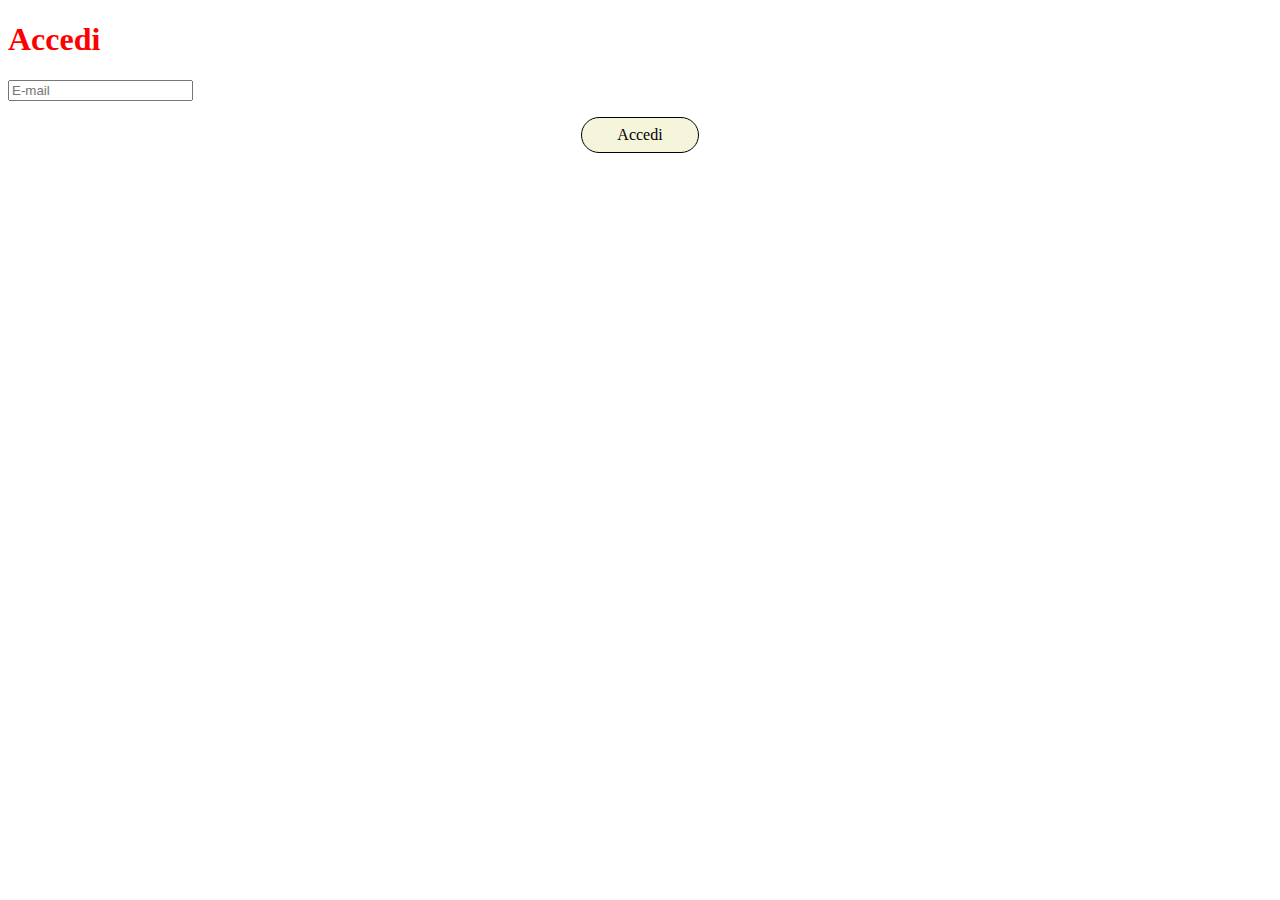
<file: Mail/index.html>
<!DOCTYPE html>
<html lang="en">
<head>
    <meta charset="UTF-8">
    <meta http-equiv="X-UA-Compatible" content="IE=edge">
    <meta name="viewport" content="width=device-width, initial-scale=1.0">
    <link rel="stylesheet" href="styles/style.css">
    <link href="https://cdn.jsdelivr.net/npm/bootstrap@5.2.0-beta1/dist/css/bootstrap.min.css" rel="stylesheet" integrity="sha384-0evHe/X+R7YkIZDRvuzKMRqM+OrBnVFBL6DOitfPri4tjfHxaWutUpFmBp4vmVor" crossorigin="anonymous">
    <title>Mail Exercise</title>
</head>
<body>
    <div class="container">
        <div class="row text-center">
            <h1>Accedi</h1>
        </div>
        <div class="row text-center">
            <div class="col">
                <div class="box">
                    <input type="email" placeholder="E-mail" id="login-emails">
                    <div class="bnt my-btn" id="button">Accedi</div>
                    <p><span class="acces"></span></p>
                </div>
            </div>
        </div>
    </div>

    <script src="js/app.js"></script>
</body>
</html>
</file>
<file: Mail/styles/style.css>
h1 {
    color: #ff0000;
}

.my-btn {
    background-color: #f5f5dc;
    border: 1px solid #000;
    border-radius: 50px;
    width: 100px;
    padding: .5rem;
    text-align: center;
    margin: 1rem auto;
}
</file>
